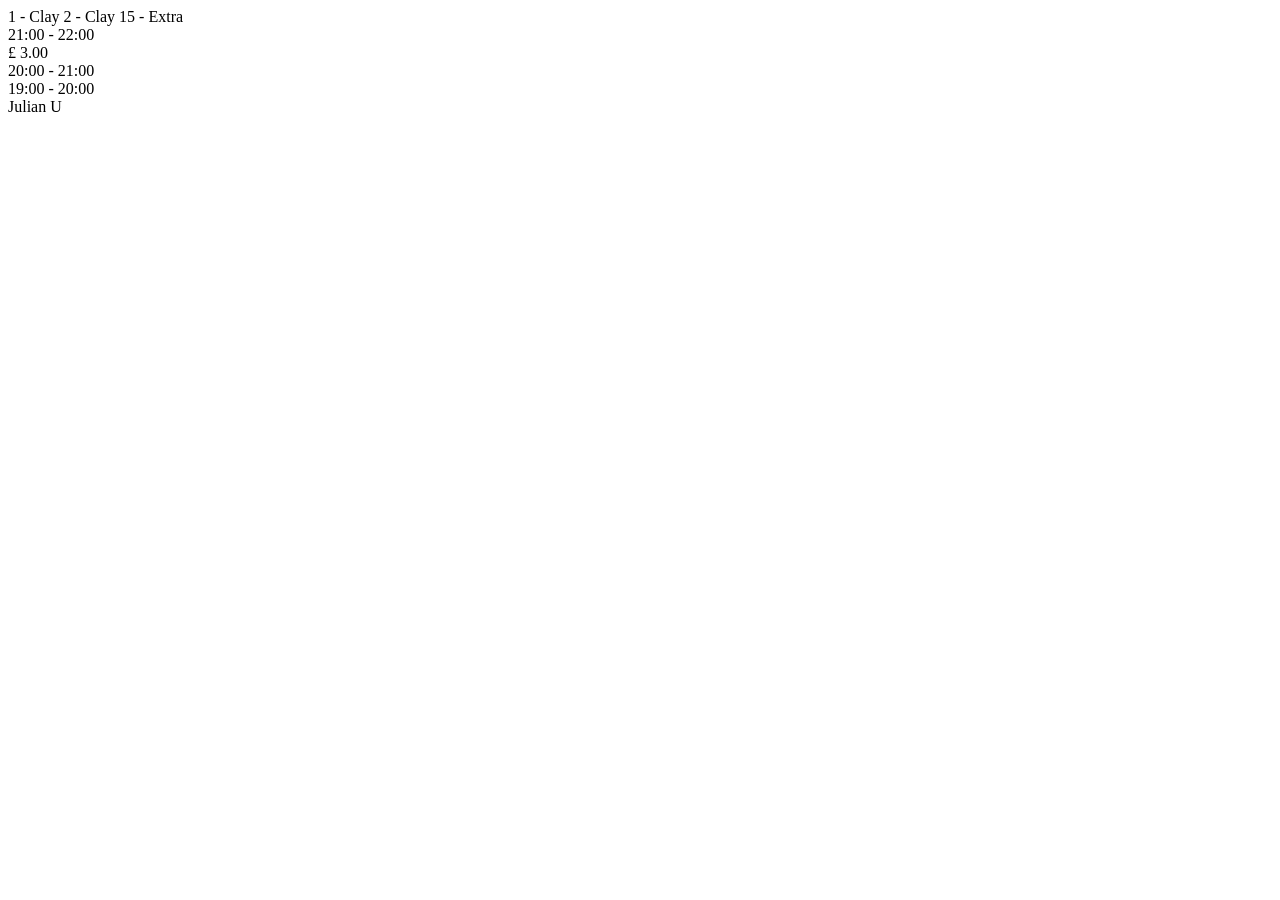
<file: tests/fixtures/available_slots.html>
<html>
<body>
  <div class="bane">
    <span class="banefelt banehead">1 - Clay</span>
    <span class="banefelt banehead">2 - Clay</span>
    <span class="banefelt banehead">15 - Extra</span>
    <tr>
      <span class="banefelt btn_ledig link"
            onclick="sende('proc_straks.asp','opret','12-07-2026;2;3;21:00;22:00;0;','','', 'abc123')"
            title="Klik for at oprette booking">
        <div class="padding5">
          <div>21:00 - 22:00</div>
          <div>£ 3.00</div>
        </div>
      </span>
      <span class="banefelt btn_ledig link">
        <div class="padding5">
          <div>20:00 - 21:00</div>
        </div>
      </span>
    </tr>
    <span class="banefelt bane_redbg">
      <div class="padding5"><div>19:00 - 20:00</div>Julian U</div>
    </span>
  </div>
</body>
</html>
</file>
